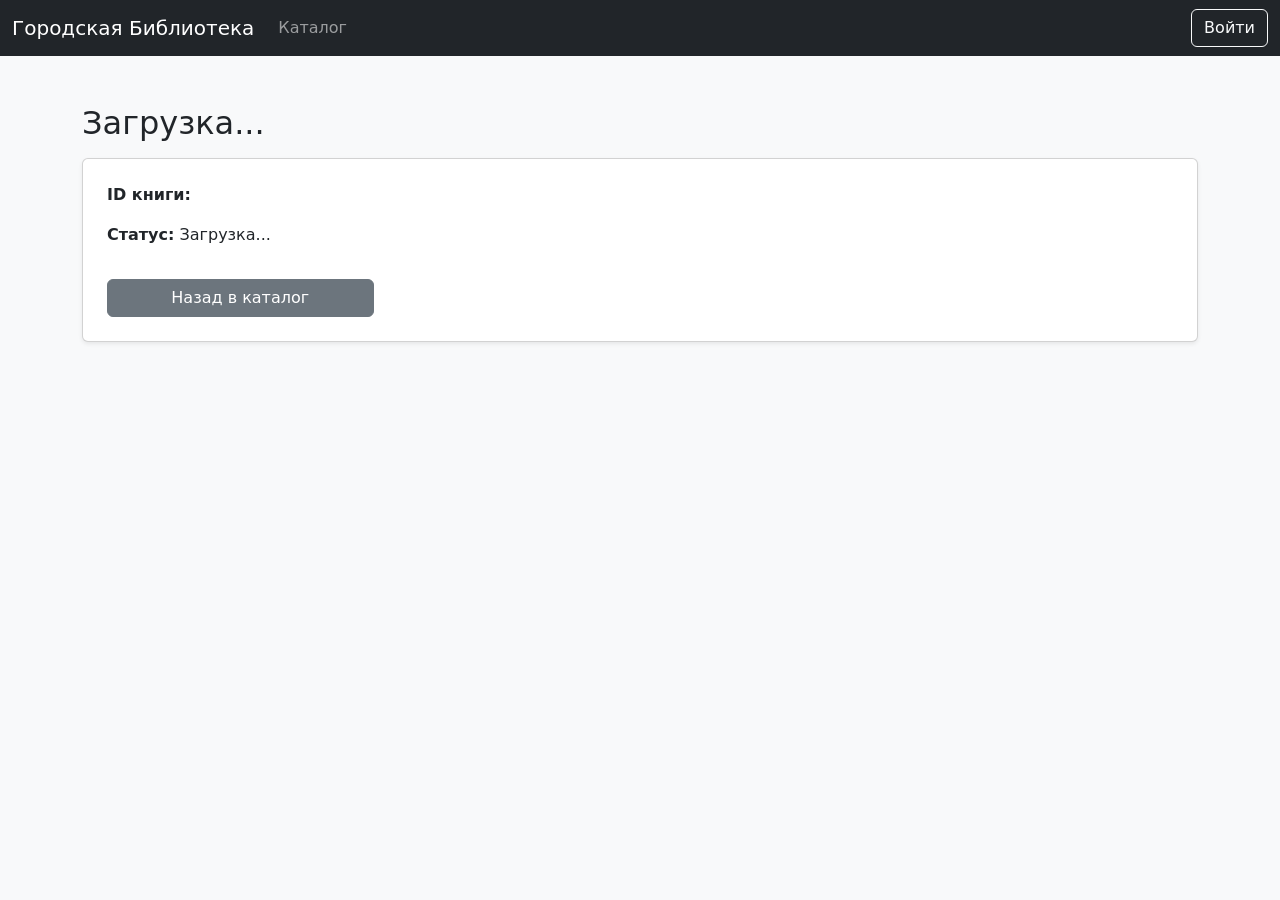
<file: static/book.html>
<!DOCTYPE html>
<html lang="ru">
<head>
    <meta charset="UTF-8">
    <meta name="viewport" content="width=device-width, initial-scale=1.0">
    <title>Страница книги</title>
    <link href="https://cdn.jsdelivr.net/npm/bootstrap@5.3.0/dist/css/bootstrap.min.css" rel="stylesheet">
    <link rel="stylesheet" href="styles.css">
</head>
<body>
    <nav class="navbar navbar-expand navbar-dark bg-dark">
        <div class="container-fluid">
            <a class="navbar-brand" href="/">Городская Библиотека</a>
            <ul class="navbar-nav me-auto mb-2 mb-lg-0">
                <li class="nav-item"><a class="nav-link" href="/">Каталог</a></li>
                <li class="nav-item reader-only" style="display: none;"><a class="nav-link" href="/profile.html">Личный кабинет</a></li>
                <li class="nav-item admin-only" style="display: none;"><a class="nav-link" href="/admin.html">Админ-панель</a></li>
            </ul>
            <div class="d-flex align-items-center">
                <button id="loginBtn" class="btn btn-outline-light" data-bs-toggle="modal" data-bs-target="#loginModal">Войти</button>
                <div id="userInfo" class="text-light d-none">
                    <span class="me-3">Роль: <strong id="userRole"></strong></span>
                    <button id="logoutBtn" class="btn btn-sm btn-danger">Выйти</button>
                </div>
            </div>
        </div>
    </nav>

    <div class="container mt-5">
        <h2 id="bp-title" class="mb-3">Загрузка...</h2>
        <div class="card shadow-sm p-4">
            <p><strong>ID книги:</strong> <span id="bp-id"></span></p>
            <p><strong>Статус:</strong> <span id="bp-status">Загрузка...</span></p>
            <a href="/" class="btn btn-secondary mt-3 w-25">Назад в каталог</a>
        </div>

        <!-- Блок истории выдач: виден только для администратора -->
        <div class="card shadow-sm p-4 mt-4 admin-only" style="display: none;">
            <div class="d-flex justify-content-between align-items-center mb-3">
                <h3>История выдач (только для администратора)</h3>
                <button id="exportHistoryBtn" class="btn btn-success">Экспорт в CSV</button>
            </div>
            <div class="table-responsive">
                <table class="table table-striped table-hover border">
                    <thead class="table-dark">
                        <tr>
                            <th>ID выдачи</th>
                            <th>Читатель</th>
                            <th>Дата выдачи</th>
                            <th>Дата возврата</th>
                        </tr>
                    </thead>
                    <tbody id="book-history-body">
                        <tr><td colspan="4" class="text-center">Загрузка...</td></tr>
                    </tbody>
                </table>
            </div>
        </div>
    </div>

    <!-- Модальное окно авторизации -->
    <div class="modal fade" id="loginModal" tabindex="-1" aria-labelledby="loginModalLabel" aria-hidden="true">
        <div class="modal-dialog">
            <div class="modal-content">
                <div class="modal-header">
                    <h5 class="modal-title" id="loginModalLabel">Вход в систему</h5>
                    <button type="button" class="btn-close" data-bs-dismiss="modal" aria-label="Закрыть"></button>
                </div>
                <div class="modal-body">
                    <form id="loginForm">
                        <div class="mb-3"><label class="form-label">Логин</label><input type="text" class="form-control" id="username" required></div>
                        <div class="mb-3"><label class="form-label">Пароль</label><input type="password" class="form-control" id="password" required></div>
                        <div id="loginError" class="text-danger d-none mb-3">Неверный логин или пароль</div>
                        <button type="submit" class="btn btn-primary w-100">Войти</button>
                    </form>
                </div>
            </div>
        </div>
    </div>

    <script src="https://cdn.jsdelivr.net/npm/bootstrap@5.3.0/dist/js/bootstrap.bundle.min.js"></script>
    <script src="scripts.js"></script>
</body>
</html>
</file>
<file: static/styles.css>
/* Кастомные стили для проекта */

body {
    background-color: #f8f9fa;
}
</file>
